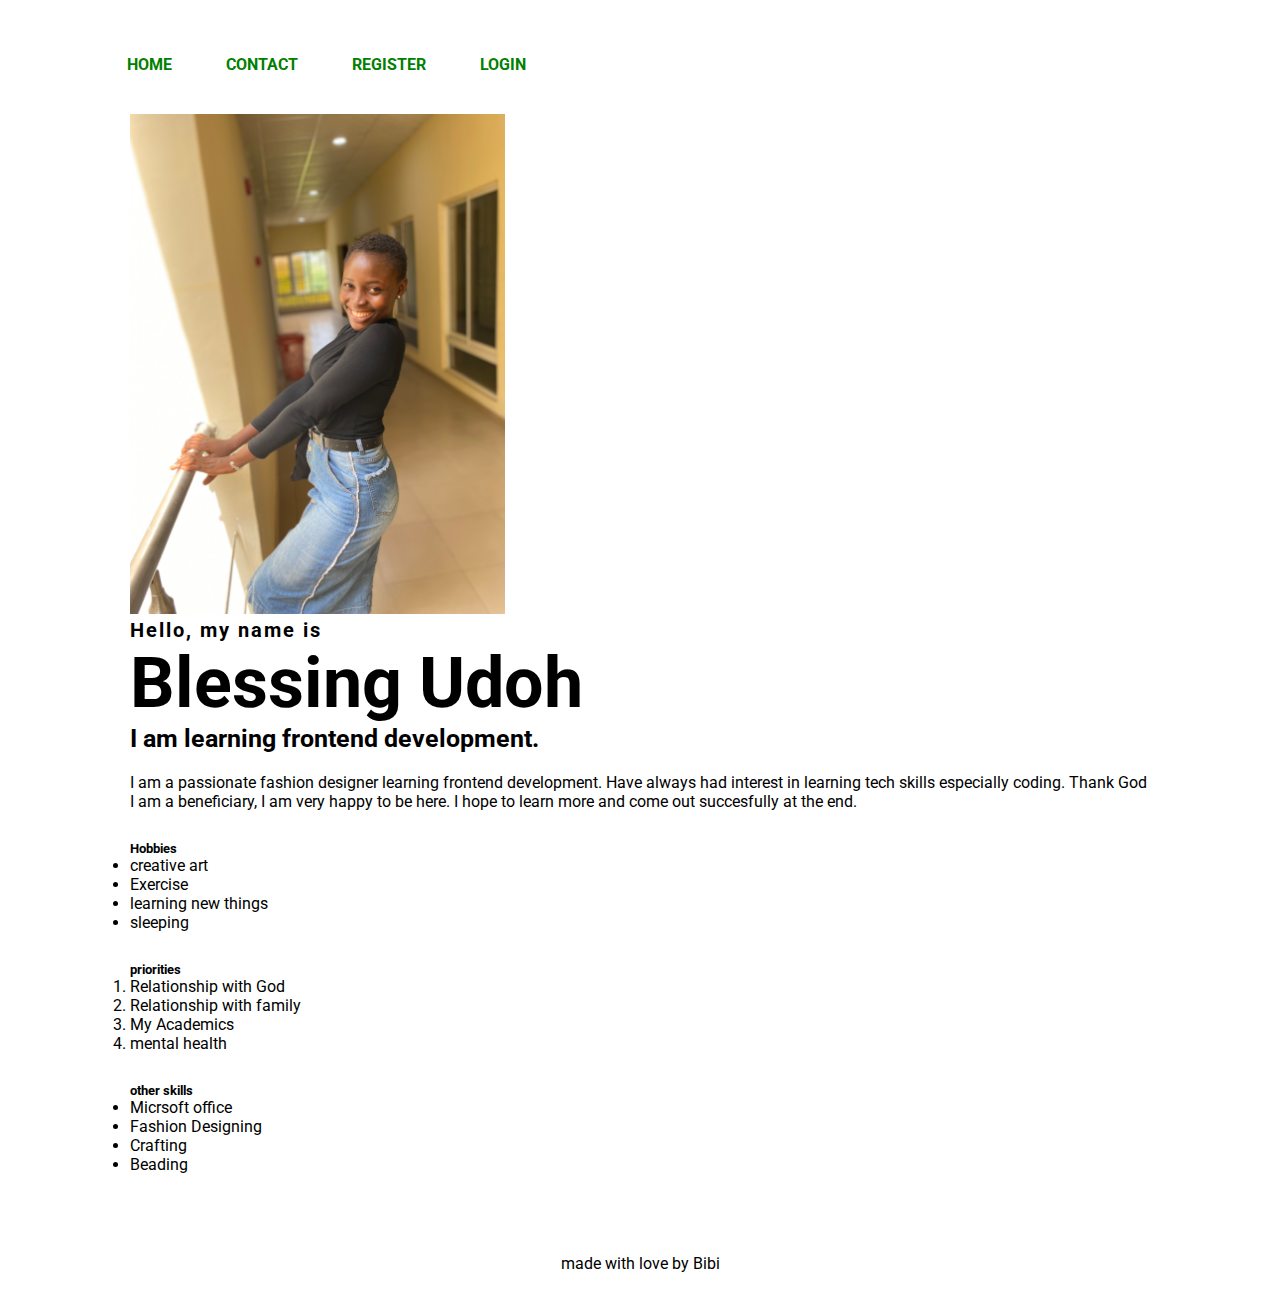
<file: index.html>
<!DOCTYPE html>
<html>

<head>
  <meta charset="utf-8">
  <meta name="viewport" content="width=device-width">
  <title>portfolio</title>
  <link rel="preconnect" href="https://fonts.googleapis.com">
<link rel="preconnect" href="https://fonts.gstatic.com" crossorigin>
<link href="https://fonts.googleapis.com/css2?family=Roboto&display=swap" rel="stylesheet">
  <link href="css/style.css" rel="stylesheet" type="text/css" />
</head>

<body>
  <header>
    <nav>
     
      <ul>
        <li><a href="index.html">HOME</a></li>
        <li><a href="contact.html">CONTACT</a></li>
        <li><a href="register.html">REGISTER</a></li>
        <li><a href="login.html">LOGIN</a></li>
      </ul>
    </nav>
  </header>
  <main>
    <img src="img/IMG_5074.jpeg" height="500">
    <h4>Hello, my name is</h4>
    <h1>Blessing<span> Udoh</span></h1>
    <h3>I am learning frontend development.</h3>
    <p>
      I am a passionate fashion designer learning frontend development. Have always had interest in learning tech skills        especially coding. Thank God I am a beneficiary, I am very happy to be here. I hope to learn more and come out           succesfully at the end.
    </p>

    <section>
       <h5>Hobbies</h5>
      <ul>
       <li>creative art</li>
       <li>Exercise</li>
       <li>learning new things</li>
       <li>sleeping</li>
      </ul>
  </section>
  
    <section>
       <h5>priorities</h5>
      <ol>
        <li>Relationship with God</li>
        <li>Relationship with family</li>
        <li>My Academics</li>
        <li>mental health</li>
      </ol>
    </section>
    
    <section> 
       <h5>other skills</h5>
      <ul>
       <li>Micrsoft office</li>
       <li>Fashion Designing</li>
       <li>Crafting</li>
       <li>Beading</li>
      </ul>
    </section>
  </main>
  <footer>
    made with love by Bibi
  </footer>
</body>
</html>
</file>
<file: css/style.css>
*{
    padding: 0;
    margin: 0;
    font-family: 'Roboto', sans-serif;
    box-sizing: border-box; 
  }
  
  .hero{
    height: 100vh;
    width: 100%;
    background-image: url(../img/IMG_5074.jpeg);
    background-size: cover;
    background-position: center;
  }
  
  nav{
    display: flex;
    align-items: center;
    justify-content: space-between; 
    padding-top: 45px;
    padding-left: 8%;
    padding-right: 8%;
  }
  nav ul li{
    list-style-type: none; 
    display: inline-block;
    padding: 10px 25px;
  }
  nav ul li a{
    color: green; 
    text-decoration: none; 
    font-weight: bold;
    text-transform: capitalize;
  }
  nav ul li a:hover{
    color:  #f9004d;
    transition: .4s;
  }
  .content{
    position: absolute;
    top: 50%;
    left: 8%;
    transform: translateY(-50%);
  }
  h1{
    font-size: 70px;
  }
  h3{
    font-size: 25px;
    margin-bottom: 20px;
  }
  h4{
    color: black;
    letter-spacing: 2px;
    font-size: 20px;
  }
  .newslatter form{
    width: 380px;
    max-width: 100%;
    position: relative;
  }
  newslatter form input:first-child{
    display: inline-block;
    width: 100%;
    padding: 14px 130px 14px 15px;
    border: 2px solid #f9004d;
    outline: none;
    border-radius: 30px;
  }
  newslatter form input:last-child{
    position: absolute;
    display: inline-block;
    outline: none;
    border: none;
    padding: 10px 30px;
    border-radius: 30px;
    background-color: #f9004d;
    color: blue;
    box-shadow: 0px 0px 5px #000, 0px 0px 15px #858585;
    top: 6px;
    right: 6px;
  }
  .adout{
    width: 100%;
    padding: 100px 0px;
    background-color: #191919;
  }
  .about-text h2{
    color: navajowhite;
    font-size: 75px; 
    text-transform: capitalize; 
    margin-bottom: 20px; 
  }
  .about-text h5{
   color: navajowhite;
    letter-spacing: 2px; 
    font-size: 22px; 
    text-transform: capitalize; 
    margin-bottom: 25px;  
  }
  .about-text p{
    color: #fcfc;
    letter-spacing: 1px;
    line-height: 28px; 
    font-size: 18px; 
    margin-bottom: 45px; 
  }
  button{
     background-color: green;
     color:  white;
     text-decoration: none;
    border: 2px solid transparent;
    font-weight: bold;
    padding: 13px 30px;
    border-radius: 30px;
    transition: .4s;
    margin-top: 10px;
    text-transform: capitalize;
  }
  button:hover{
    background-color: transparent;
    border: 2px solid  green;
    cursor: pointer;
    color: green;
  }
  main{
    padding: 30px 130px;
  }
  .bibi {
    height: 100vh;
  }
  section{
    margin: 30px 0px;
  }
  footer{
    padding: 20px;
    text-align: center;
  }
  label {
    display: block;
    margin: 10px 0px;
  }
  input {
    width: 400px;
    padding: 7px;
    border: 1px solid black;
    border-radius: 5px;
  }
  textarea, select{
     width: 400px;
    padding: 7px; 
  }
</file>
